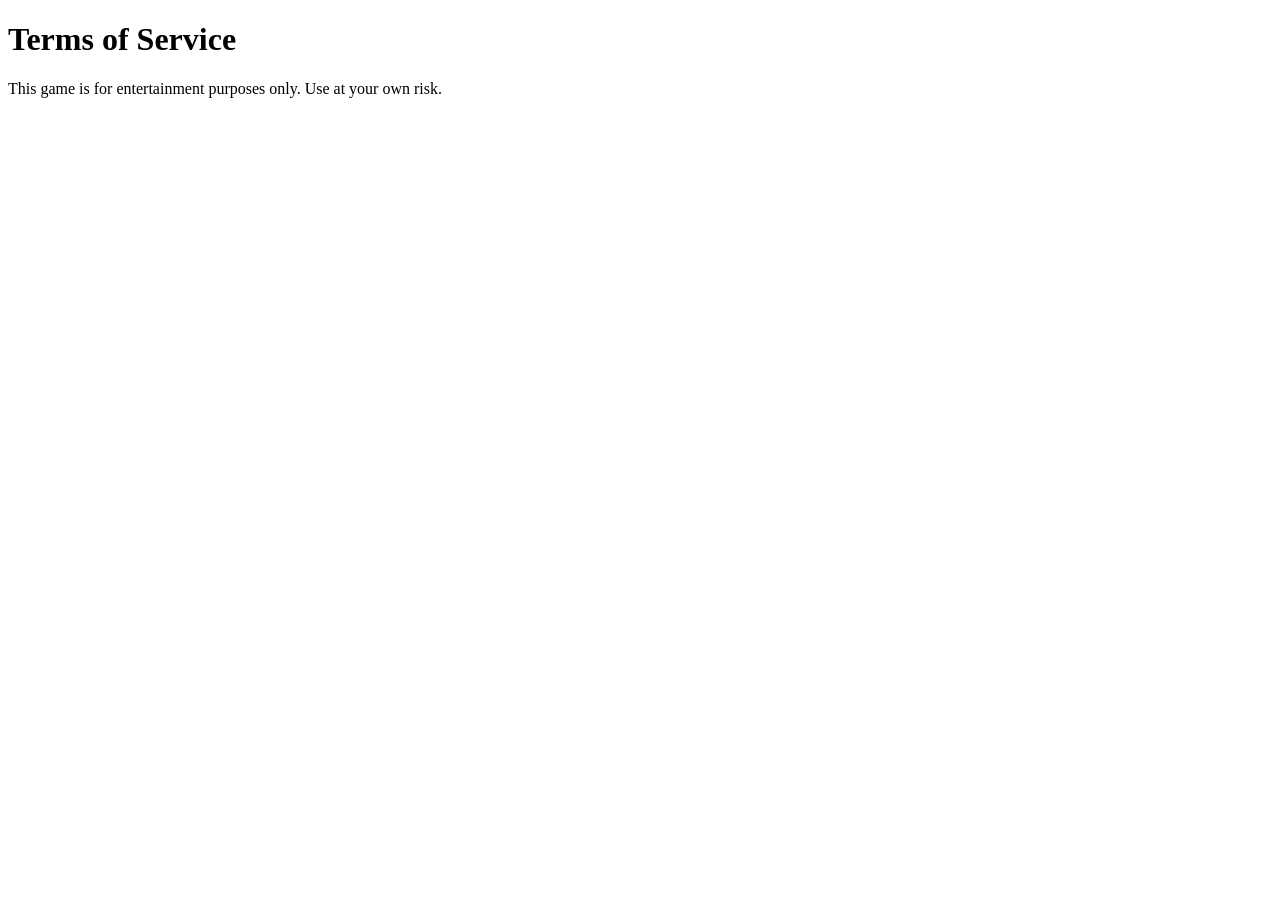
<file: terms.html>
<!DOCTYPE html>
<html>
<head>
  <title>Terms of Service</title>
</head>
<body>
  <h1>Terms of Service</h1>
  <p>This game is for entertainment purposes only. Use at your own risk.</p>
</body>
</html>
</file>
